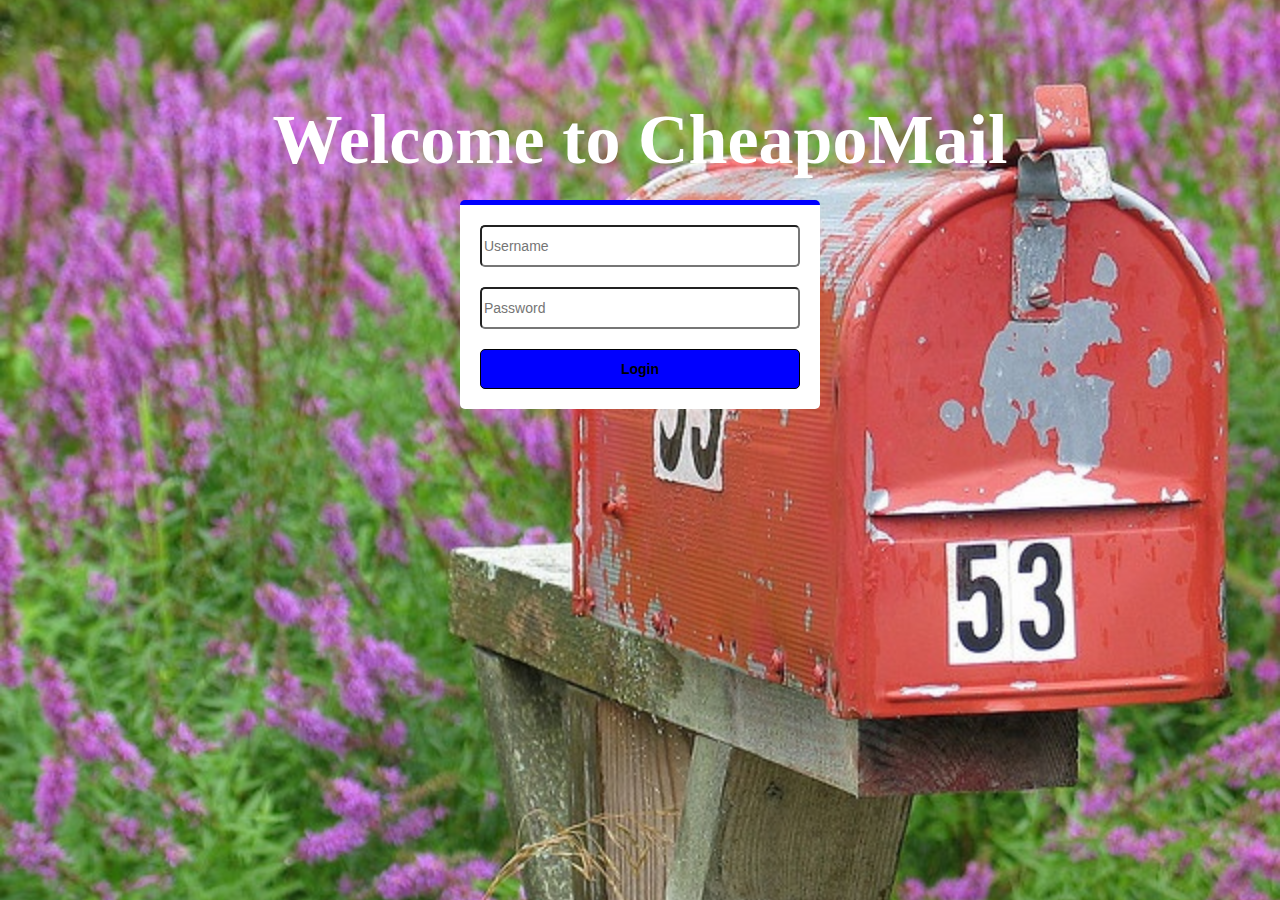
<file: index.html>
<!DOCTYPE html PUBLIC "-//W3C//DTD XHTML 1.1//EN""http://www.w3.org/TR/xhtml11/DTD/xhtml11.dtd">
<html xmlns="http://www.w3.org/1999/xhtml">
	<head>
		<title>CheapoMail</title>
		<link rel="stylesheet" type="text/css" href="index.css"/> 
		<link rel="stylesheet" type="text/css" href="homepage.css"/>
		<script src="prototype.js" type="text/javascript"></script>
		<script src="index.js" type="text/javascript"></script>
	</head>
	
	<body>
		<div id="container">
			<h1>Welcome to CheapoMail</h1>
			<div class="login">
				<input type="text" name="uname" id="uname"placeholder="Username" value=""></br>
				<input type="password" name="pword" id="pword" placeholder="Password" value="">
				<button id="button">Login </button>
			</div>
		</div>
	</body>
</html>
</file>
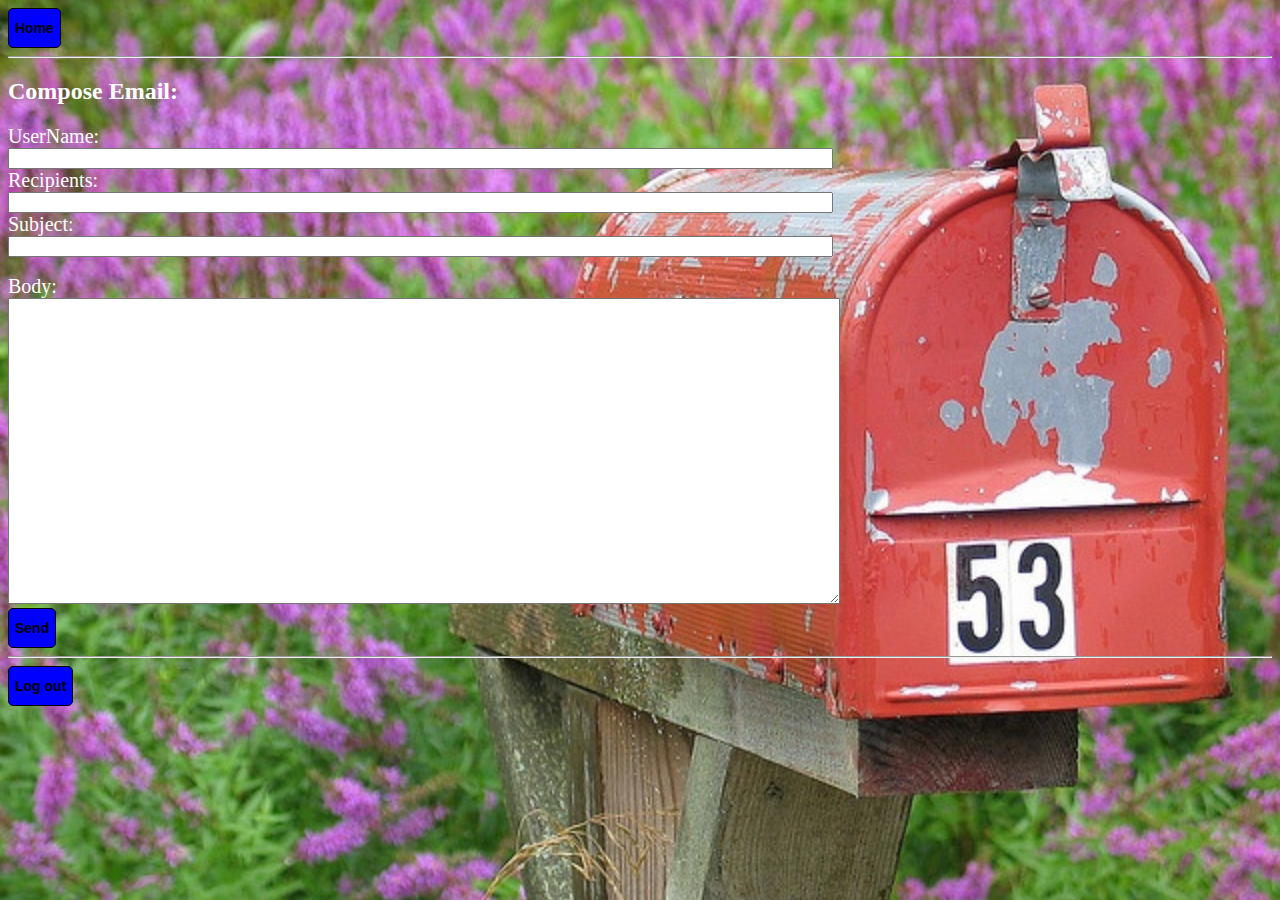
<file: compose.html>
<!DOCTYPE html PUBLIC "-//W3C//DTD XHTML 1.1//EN""http://www.w3.org/TR/xhtml11/DTD/xhtml11.dtd">
<html xmlns="http://www.w3.org/1999/xhtml">
	<head>
		<title>Compose Email</title>
		<link rel="stylesheet" type="text/css" href="homepage.css"/>
		<script src="prototype.js" type="text/javascript"></script>
		<script src="index.js" type="text/javascript"></script>
	</head>
	
	<body>
		<div id="area">
			<button onclick="homePage()">Home</button>
			<hr>
			<h2>Compose Email:</h2>
			<label>UserName:</label></br>
			<input type="text" id="username" name="username" value="" size="100"></br>
			<label>Recipients:</label></br>
			<input type="text" id="recipients" name="reciever" value="" size="100"></br>
			<label>Subject:</label></br>
			<input type="text" id="subject" name="subject" value="" size="100"></br></br>
			<label>Body:</label></br>
			<textarea id="body" rows="20" cols="101">
			</textarea>
			<br>
			<button onclick="msgSend()">Send</button>
			<hr>
			<button onclick="Logout()">Log out</button>
		</div>
	</body>
</html>
</file>
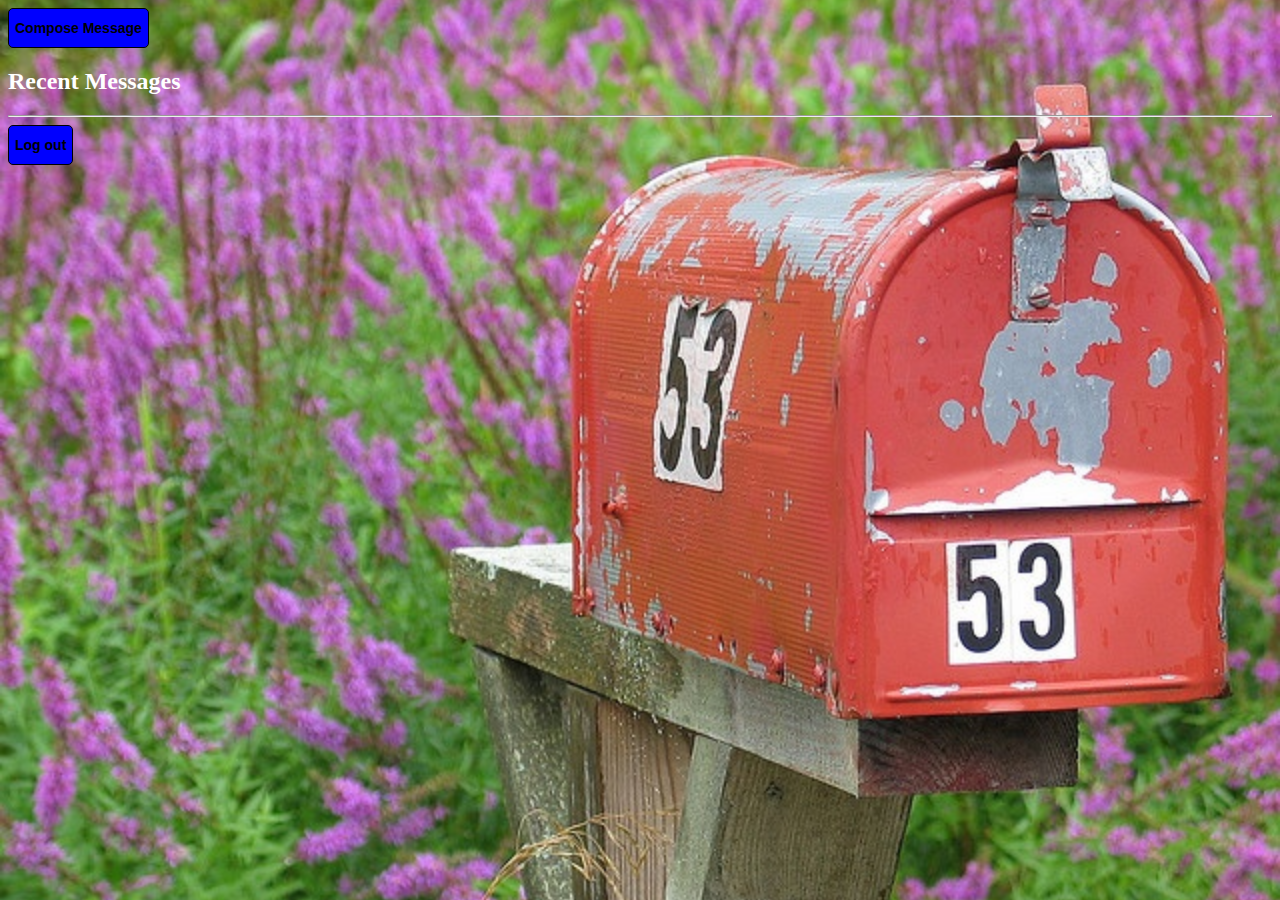
<file: homepage.html>
<!DOCTYPE html PUBLIC "-//W3C//DTD XHTML 1.1//EN""http://www.w3.org/TR/xhtml11/DTD/xhtml11.dtd">
<html xmlns="http://www.w3.org/1999/xhtml">
	<head>
		<title>HomePage</title>
		<link rel="stylesheet" type="text/css" href="homepage.css"/>
		<script src="prototype.js" type="text/javascript"></script>
		<script src="index.js" type="text/javascript"></script>
	</head>
	
	<body>
	  <div id="area">
		<button onclick="loadPage()">Compose Message</button>
		
		<h2>Recent Messages</h2>
		<div id="lmessages"></div>
		
		<div id="users"></div>
		<hr>
		<button onclick="Logout()">Log out</button>
	  </div>
	</body>
</html>
</file>
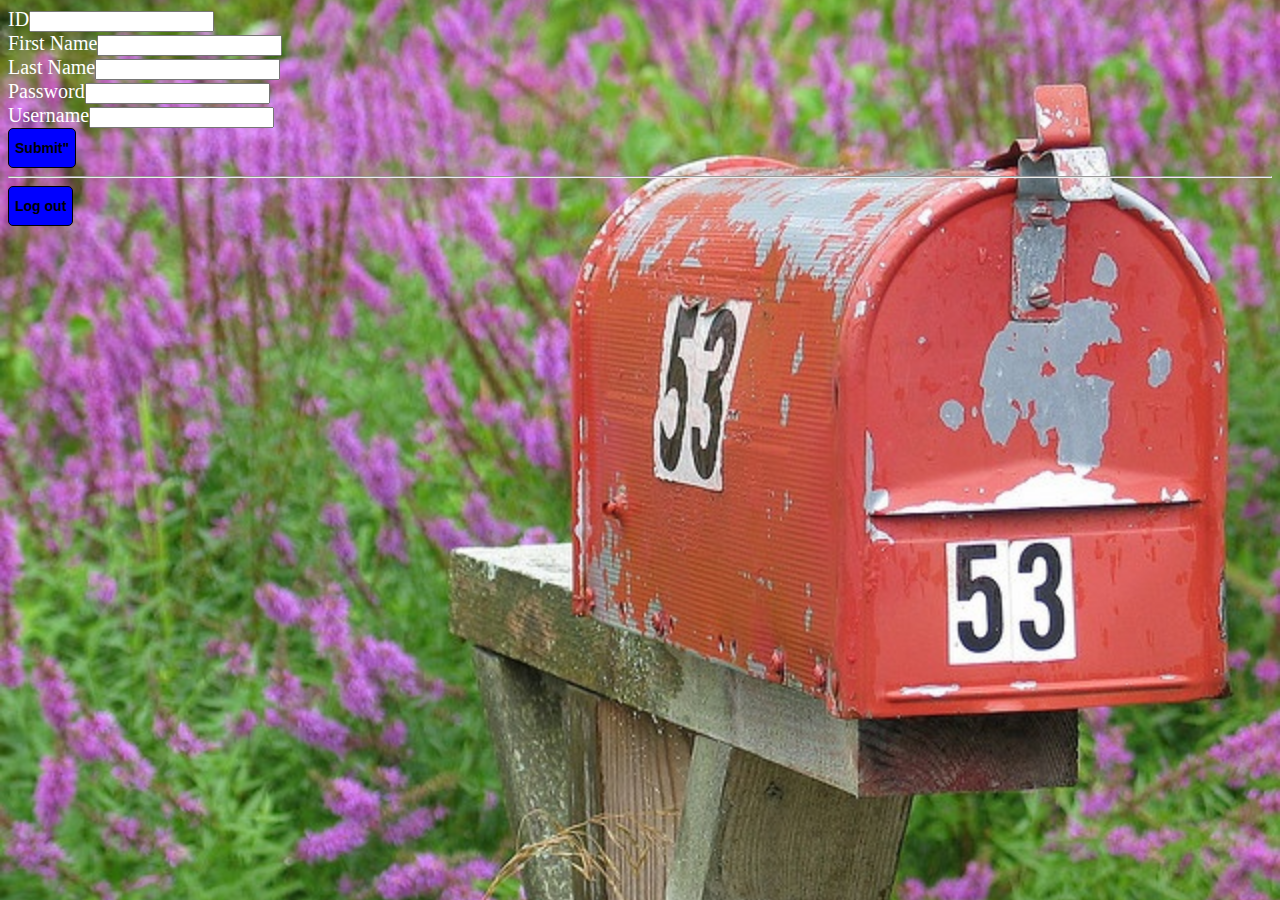
<file: newUser.html>
<!DOCTYPE html>
<html>
    <head>
        <title>New User Form</title>
		<link rel="stylesheet" type="text/css" href="homepage.css">
		<script src="prototype.js" type="text/javascript"></script>
		<script src="index.js" type="text/javascript"></script>
    </head>
    
    <body>
	  <div id = "place">
			<label>ID</label><input type="text" name="id" id="id"></br>
			<label>First Name</label><input type="text" name="fname" id="fname"></br>
			<label>Last Name</label><input type="text" name="lname" id="lname"></br>
			<label>Password</label><input type="text" name="password" id="password"></br>
			<label>Username</label><input type="text" name="username" id="username"></br>	
			<button onclick="AdminPage()">Submit"</button>
			<hr>
			<button onclick="Logout()">Log out</button>
	  </div>
    </body>
</html>
</file>
<file: index.css>
body{
	background: url("cheapomail.jpg") no-repeat center center fixed;
	background-size: cover;
}


.login{
    width: 320px;
    padding: 20px;
    background: white;
    border-radius: 5px;
    border-top: 5px solid blue;
    margin: 0 auto;
}

h1{
    text-align: center;
    color: white;
    font-size: 70px;
    margin-top: 100px;
    margin-bottom: 20px;
	font-family: cursive;
}

.login input{
    width: 100%;
    height: 42px;
    box-sizing: border-box;
    border-radius: 5px;
    margin-bottom: 20px;
    font-size: 14px;
    outline: none;
}

.login button{
    width: 100%;
    height: 40px;
    background: blue;
    box-sizing: border-box;
    border-radius: 5px;
    border: 1px solid;
    color: black;
    font-weight: bold;
    font-size: 14px;
    outline: none;
    cursor: pointer;
}
</file>
<file: homepage.css>
body{
	background: url("cheapomail.jpg") no-repeat center center fixed;
	background-size: cover;
	font-family: cursive;
}

button{
    height: 40px;
    background: blue;
    box-sizing: border-box;
    border-radius: 5px;
    border: 1px solid;
    color: black;
    font-weight: bold;
    font-size: 14px;
    cursor: pointer;
}

h2{
	color: white;
    margin-top: 20px;
    margin-bottom: 20px;
}

label{
	font-size: 20px;
	color: white;
}

div#lmessages{
	font-size: 30px;
	color: white;
}

div#users{
	font-size:20px;
	color:white;
	float: right;
}
</file>
